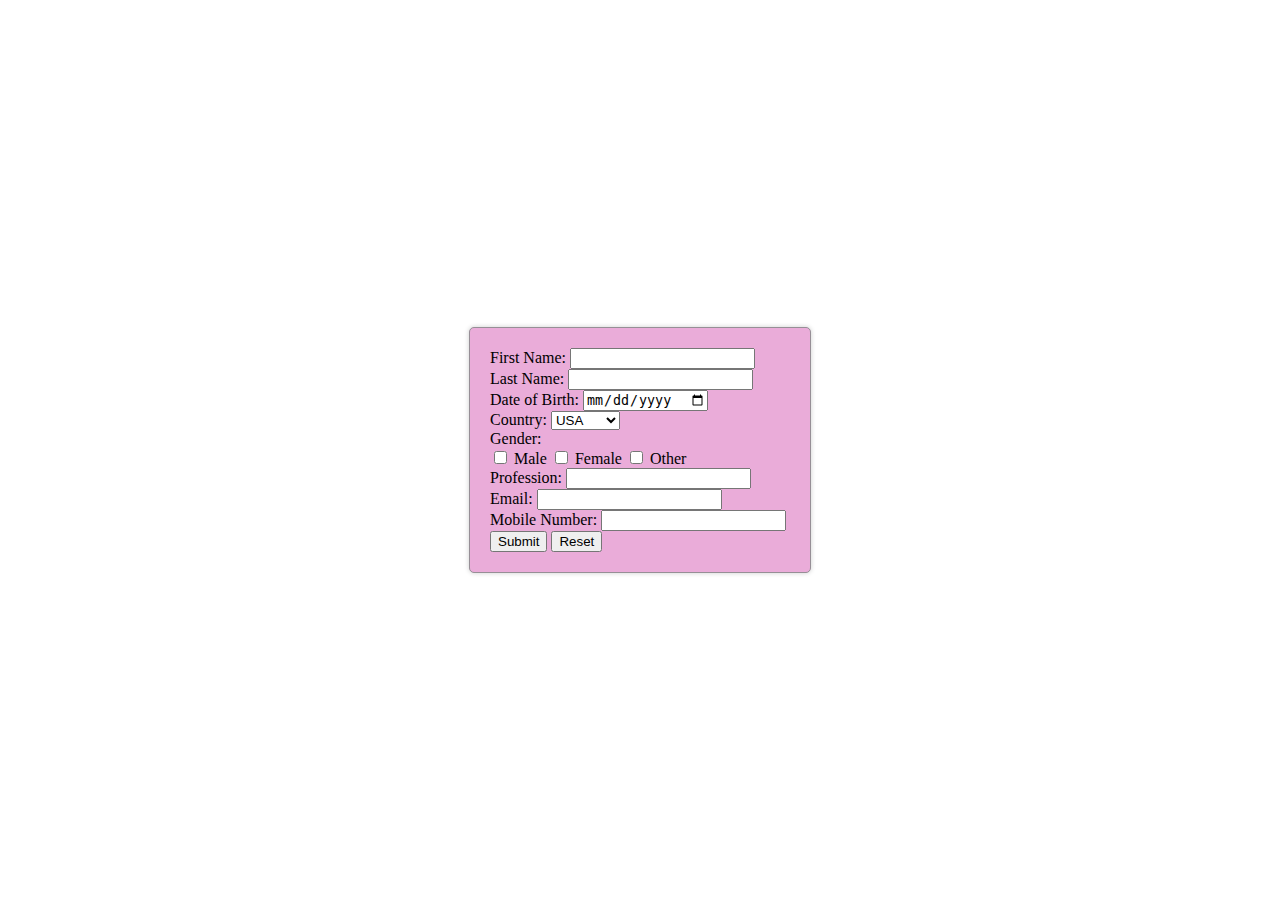
<file: index.html>
<!DOCTYPE html>
<html>
<head>
    <title>Survey Form</title>
    <link rel="stylesheet" type="text/css" href="style.css">
</head>
<body>
    <div class="survey-form">
        <form id="survey-form">
            <label for="first-name">First Name:</label>
            <input type="text" id="first-name" required><br>

            <label for="last-name">Last Name:</label>
            <input type="text" id="last-name" required><br>

            <label for="date-of-birth">Date of Birth:</label>
            <input type="date" id="date-of-birth" required><br>

            <label for="country">Country:</label>
            <select id="country" required>
                <option value="USA">USA</option>
                <option value="Canada">Canada</option>
                <option value="UK">UK</option>
                <option value="INDIA">INDIA</option>
                <!-- Add more options here -->
            </select><br>

            <label for="gender">Gender:</label><br>
            <input type="checkbox" id="male"> <label for="male">Male</label>
            <input type="checkbox" id="female"> <label for="female">Female</label>
            <input type="checkbox" id="other"> <label for="other">Other</label><br>

            <label for="profession">Profession:</label>
            <input type="text" id="profession" required><br>

            <label for="email">Email:</label>
            <input type="email" id="email" required><br>

            <label for="mobile">Mobile Number:</label>
            <input type="tel" id="mobile" required><br>

            <button type="button" id="submit-button" onclick="submitForm()">Submit</button>
            <button type="button" id="reset-button" onclick="resetForm()">Reset</button>
        </form>
    </div>
    <div class="popup" id="popup">
        <div class="popup-content">
            <span class="close" onclick="closePopup()">&times;</span>
            <h2>Survey Form Data</h2>
            <div id="popup-data"></div>
        </div>
    </div>
    <script src="script.js"></script>
</body>
</html>
</file>
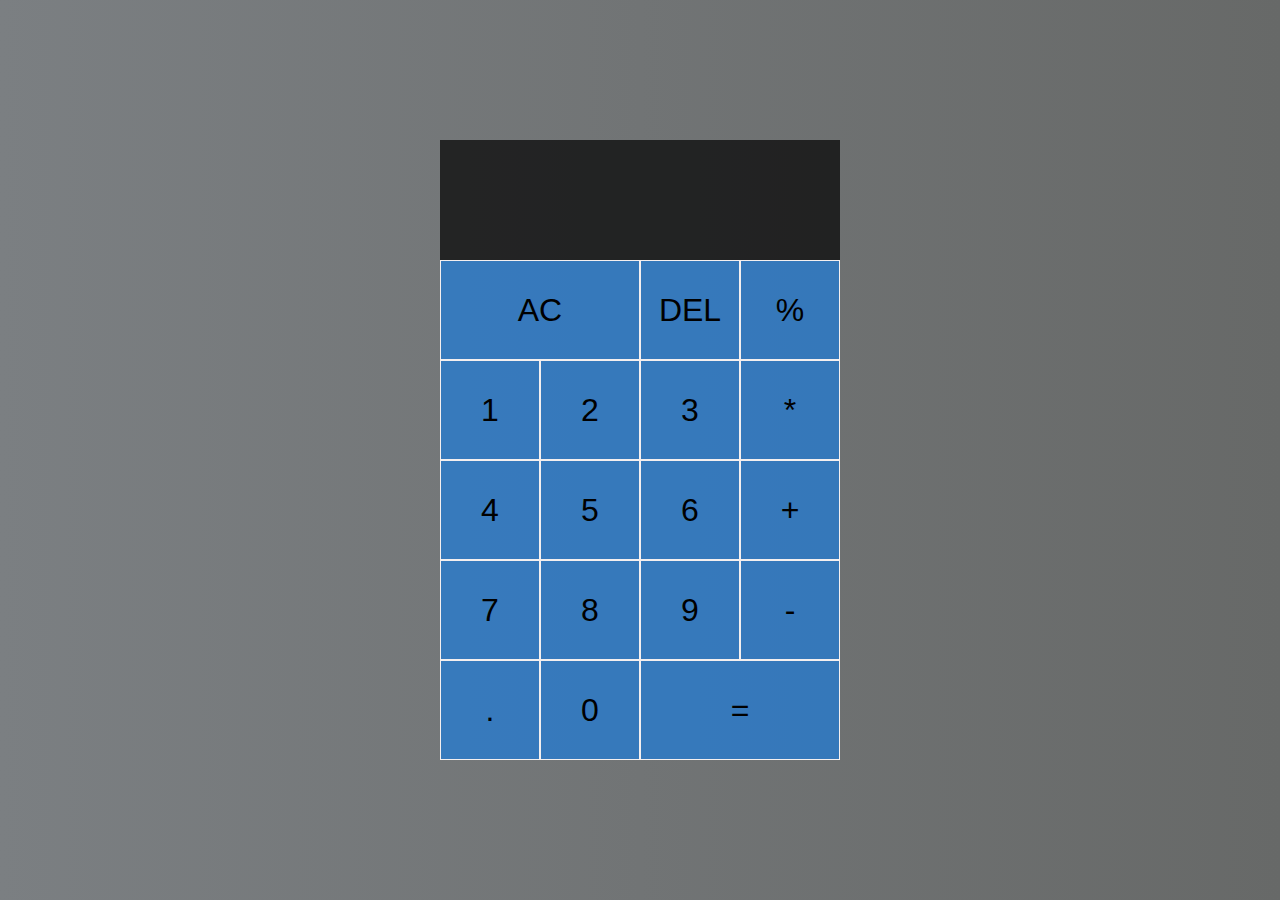
<file: index_calculator.html>
<!DOCTYPE html>
<html lang="en">

<head>
    <meta charset="UTF-8">
    <meta http-equiv="X-UA-Compatible" content="IE=edge">
    <meta name="viewport" content="width=device-width, initial-scale=1.0">
    <title>Calculator</title>
    <link href="style_calculator.css" rel="stylesheet">
    <script src="script_calculator.js" defer></script>
</head>

<body>
    <div class="calculator-grid">
        <div class="output">
            <div data-previous-operand class="previous-operand"></div>
            <div data-current-operand class="current-operand"></div>
        </div>
        <button data-all-clear class="span-two"> AC</button>
        <button data-delete>DEL</button>
        <button data-operation>%</button>
        <button data-number>1</button>
        <button data-number>2</button>
        <button data-number>3</button>
        <button data-operation>*</button>
        <button data-number>4</button>
        <button data-number>5</button>
        <button data-number>6</button>
        <button data-operation>+</button>
        <button data-number>7</button>
        <button data-number>8</button>
        <button data-number>9</button>
        <button data-operation>-</button>
        <button data-number>.</button>
        <button data-number>0</button>
        <button data-equals class="span-two">=</button>
    </div>
</body>

</html>
</file>
<file: style.css>
body {
    display: flex;
    justify-content: center;
    align-items: center;
    height: 100vh;
    margin: 0;
}

.survey-form {
    background-color: #eaacd9;
    border: 1px solid #968f96;
    border-radius: 5px;
    padding: 20px;
    box-shadow: 0 0 5px rgba(0, 0, 0, 0.2);
    width: 300px;
    text-align: left;
}

.popup {
    display: none;
    position: fixed;
    top: 0;
    left: 0;
    width: 100%;
    height: 100%;
    background-color: rgba(0, 0, 0, 0.7);
    justify-content: center;
    align-items: center;
}

.popup-content {
    background-color: rgb(231, 229, 233);
    border: 1px solid #e898d8;
    border-radius: 5px;
    padding: 20px;
    text-align: left;
}

.close {
    float: right;
    cursor: pointer;
    font-size: 20px;
}
</file>
<file: style_calculator.css>
*,
*::before,
*::after {
    box-sizing: border-box;
    font-family: Gotham Rounded, sans-serif;
    font-weight: normal;
}

body {
    padding: 0;
    margin: 0;
    background: linear-gradient(to right, #7b7f82, #676968);
}

.calculator-grid {
    display: grid;
    justify-content: center;
    align-content: center;
    min-height: 100vh;
    grid-template-columns: repeat(4, 100px);
    grid-template-rows: minmax(120px, auto) repeat(5, 100px);
}

.calculator-grid>button {
    cursor: pointer;
    font-size: 2rem;
    border: 1px solid rgb(244, 239, 239);
    outline: none;
    background-color: rgba(35, 123, 211, 0.75);
}

.calculator-grid>button:hover {
    background-color: white(255, 255, 255, .9);
}

.span-two {
    grid-column: span 2;
}

.output {
    grid-column: 1 / -1;
    background-color: rgba(8, 8, 8, 0.75);
    display: flex;
    align-items: flex-end;
    justify-content: space-around;
    flex-direction: column;
    padding: 10px;
    word-wrap: break-word;
    word-break: break-all;
}

.output .previous-operand {
    color: rgba(255, 255, 255, .75);
    font-size: 1.5rem;
}

.output .current-operand {
    color: white;
    font-size: 2.5rem;
}
</file>
